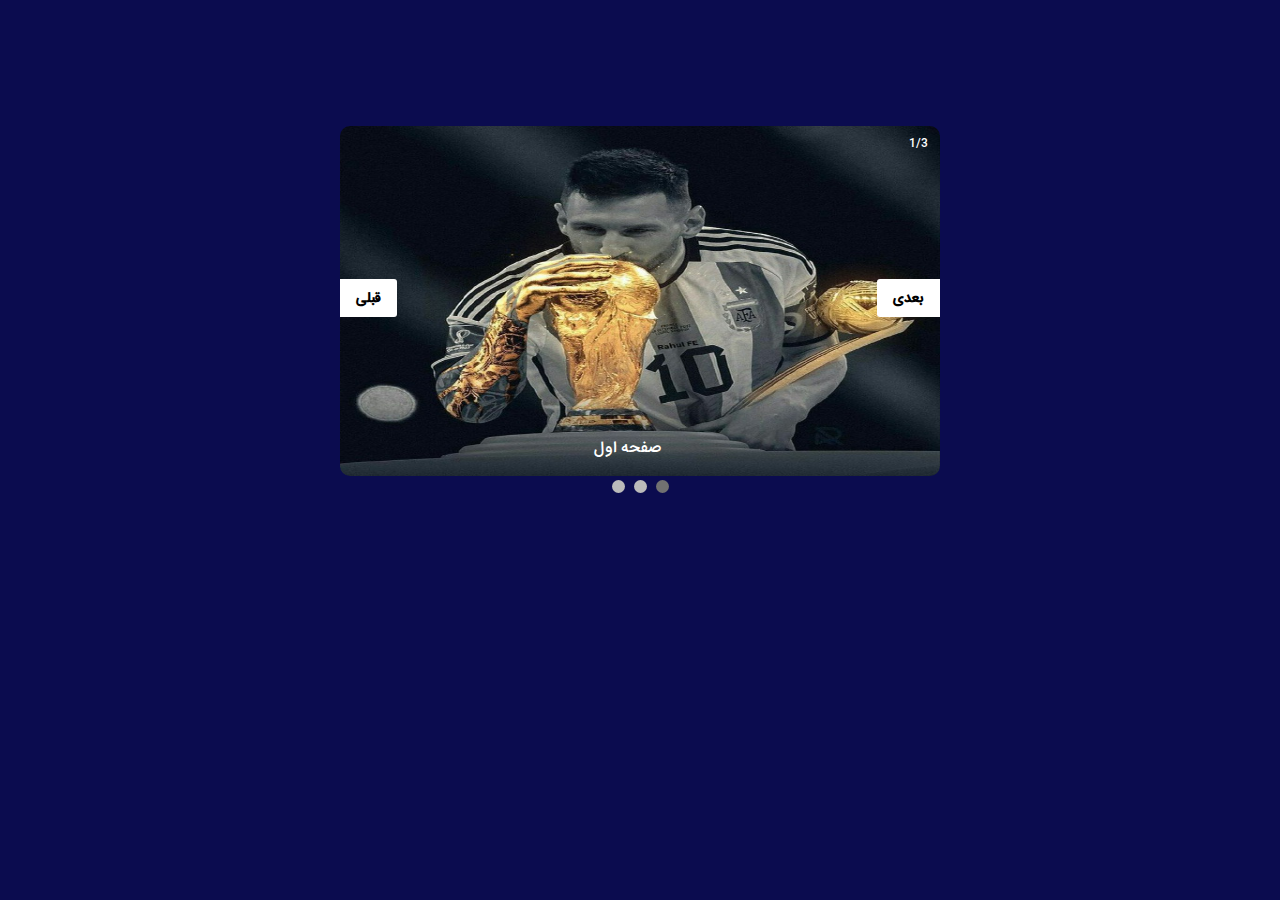
<file: index.html>
<!DOCTYPE html>
<html lang="fa" dir="rtl">
<head>
    <meta charset="UTF-8">
    <meta name="viewport" content="width=device-width, initial-scale=1.0">
    <meta name="description" content="این صفحه تمرین من یاسین امامعلی زاده برای اسلایدر است با زبان های HTML CSS JS">
    <meta name="robots" content="follow, index, max-snippet:-1, max-video-preview:-1, max-image-preview:large"/>
    <meta name="keyboard" content="js slider progtammer"/>
    <link rel="stylesheet" href="style.css">
    <title>پروژه اسلایدر</title>
</head>
<body>

<div class="slide-container">
      <div class="slide-no" id="slide-no"></div>

      <div class="slide fade">
        <img
        class="img_slide"
          src="./img/IMG_20230403_044357_815.jpg"
          alt="image-1"
        />
        <div class="caption">صفحه اول</div>
      </div>

      <div class="slide fade">
        <img
        class="img_slide"
          src="./img/IMG_20240301_190746_801.jpg"
          alt="image-1"
        />
        <div class="caption">صفحه دوم</div>
      </div>

      <div class="slide fade">
        <img
        class="img_slide"
          src="./img/بکگراند.jpg"
          alt="image-1"
        />
        <div class="caption">صفحه سوم</div>
      </div>

      <a class="prev" onclick="changeSlide(-1)">قبلی</a>
        <a class="next" onclick="changeSlide(1)">بعدی</a>
    </div>
    <div class="divdot">
      <span class="dot" onclick="currentSlide(1)"></span>
      <span class="dot" onclick="currentSlide(2)"></span>
      <span class="dot" onclick="currentSlide(3)"></span>
    </div>

    <script src="script.js"></script>
</body>
</html>
</file>
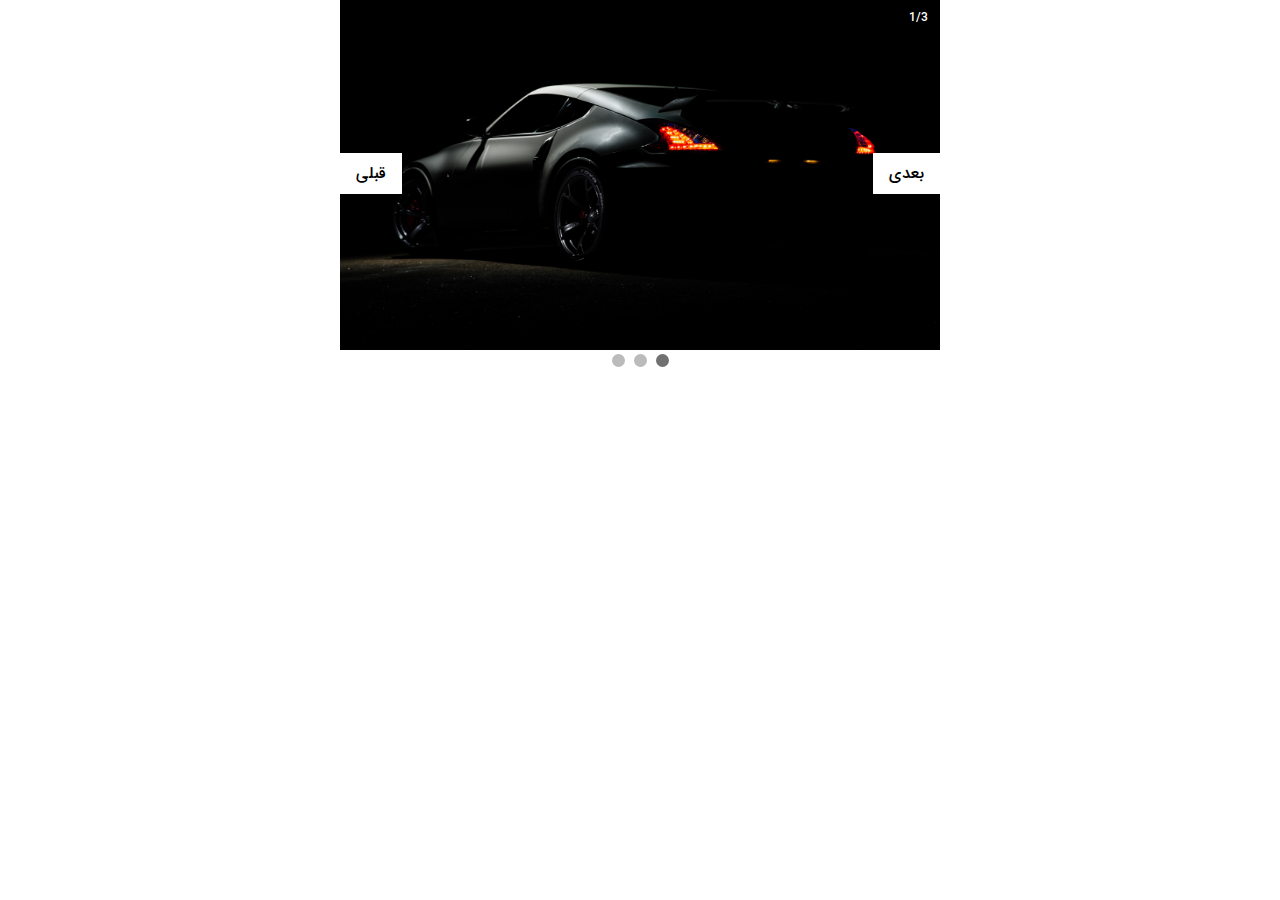
<file: تکرار/index.html>
<!DOCTYPE html>
<html lang="fa" dir="rtl">
<head>
  <meta charset="UTF-8">
  <meta name="viewport" content="width=device-width, initial-scale=1.0">
  <link rel="stylesheet" href="style.css">
  <title>تمرین اسلایدر</title>
</head>
<body>
  <div class="slide-container">
    <div class="slide-number" id="slide-number"></div>

    <div class="slide fade">
      <img class="img-slide" src="img/بکگراند.jpg" alt="slide1">
      <div class="nameslide"></div>
    </div>

    <div class="slide fade">
      <img class="img-slide" src="img/IMG_20230403_044357_815.jpg" alt="slide2">
      <div class="nameslide"></div>
    </div>

    <div class="slide fade">
      <img class="img-slide" src="img/IMG_20240301_190746_801.jpg" alt="slide3">
      <div class="nameslide"></div>
    </div>

    <button class="prev" onclick="changeSlide(-1)">قبلی</button>
    <button class="next" onclick="changeSlide(1)">بعدی</button>
  </div>

  <div class="divdot">
    <span class="dot" onclick="currentSlide(1)"></span>
    <span class="dot" onclick="currentSlide(2)"></span>
    <span class="dot" onclick="currentSlide(3)"></span>
  </div>

  <script src="script.js"></script>
</body>
</html>
</file>
<file: style.css>
@font-face {
    font-family: 'iransansmed';
    src: url(IRANSansWeb_Medium.ttf);
}
body{
    font-family: 'iransansmed';
    background-color: rgb(11, 12, 79);
}
.slide-container {
  max-width: 600px;
  max-height: 350px;
  margin: 0 auto;
  margin-top: 10%;
  position: relative;
  border-radius: 10px;
}
.slide{
    height: 350px;
    width: 600px;
    border-radius: 10px;
    overflow: hidden;
}
.img_slide{
  width: 600px;
  height: 350px;
}
.prev {
  cursor: pointer;
  position: absolute;
  top: 50%;
  width: auto;
  margin-top: -22px;
  padding: 8px 16px;
  color: #000000;
  font-weight: bold;
  font-size: 14px;
  transition: 0.6s ease;
  border-radius: 0 3px 3px 0;
  background-color: rgb(255, 255, 255);
  left: 0px;
}

 .next{
  cursor: pointer;
  position: absolute;
  top: 50%;
  width: auto;
  margin-top: -22px;
  padding: 8px 16px;
  color: #000000;
  font-weight: bold;
  font-size: 14px;
  transition: 0.6s ease;
  border-radius: 3px 0 0 3px;
  background-color: rgb(255, 255, 255);
  right: 0;
}

.prev:hover,
.next:hover {
  background-color: rgba(189, 189, 189, 0.8);
}

.caption {
  color: #FFF;
  font-size: 16px;
  padding: 8px 12px;
  position: absolute;
  bottom: 8px;
  width: 100%;
  text-align: center;
}

.slide-no {
  color: #FFF;
  font-size: 12px;
  padding: 8px 12px;
  position: absolute;
  top: 0;
}

.dot {
  cursor: pointer;
  height: 13px;
  width: 13px;
  margin: 0 2px;
  background-color: #bbb;
  border-radius: 50%;
  display: inline-block;
  transition: background-color 0.6s ease;
}
.active,
.dot:hover {
  background-color: #717171;
}

@keyframes fade {
  0% {
    opacity: 0;

  }
  100% {
    opacity: 1;
  }
}


.fade {
  -webkit-animation-name: fade;
  -moz-animation-name: fade;
  -o-animation-name: fade;
  animation-name: fade;
  -webkit-animation-duration: 1.5s;
  animation-duration: 1.5s;
}
.divdot{
    text-align: center;
}
</file>
<file: تکرار/style.css>
@font-face {
    font-family: 'iransansmed';
    src: url(IRANSansWeb_Medium.ttf);
}
body{
  margin: 0;
  padding: 0;
  font-family: 'iransansmed';
}
.slide-container{
  max-width: 600px;
  max-height: 350px;
  margin: 0 auto;
  position: relative;
}
.slide{
  width: 600px;
  height: 350px;
}
.img-slide{
  width: 100%;
  height: 100%;
}
.prev{
  cursor: pointer;
  padding: 8px 16px;
  background-color: rgb(255, 255, 255);
  border: none;
  font-size: 16px;
  color: black;
  top: 50%;
  left: 0;
  transition: 0.6s ease;
  margin-top: -22px;
  position: absolute;
  font-family: 'iransansmed';
}

.next{
  cursor: pointer;
  padding: 8px 16px;
  background-color: rgb(255, 255, 255);
  border: none;
  font-size: 16px;
  color: black;
  top: 50%;
  right: 0;
  transition: 0.6s ease;
  margin-top: -22px;
  position: absolute;
  font-family: 'iransansmed';
}

.prev:hover,
.next:hover{
  background-color: rgb(156, 156, 156);
}
.nameslide{
  color: white;
  font-size: 16px;
  padding: 8px 16px;
  bottom: 8px;
  width: 100%;
  text-align: center;
  position: absolute;
}
.slide-number{
  color: white;
  font-size: 12px;
  padding: 8px 12px;
  position: absolute;
  top: 0;
}
.dot{
  cursor: pointer;
  height: 13px;
  width: 13px;
  margin: 0 2px;
  background-color: #bbb;
  border-radius: 50%;
  display: inline-block;
  transition: background-color 0.6s ease;
}
.active,
.dot:hover {
  background-color: #717171;
}

@keyframes fade {
  0% {
    opacity: 0;

  }
  100% {
    opacity: 1;
  }
}


.fade {
  -webkit-animation-name: fade;
  -moz-animation-name: fade;
  -o-animation-name: fade;
  animation-name: fade;
  -webkit-animation-duration: 1.5s;
  animation-duration: 1.5s;
}
.divdot{
    text-align: center;
}
</file>
